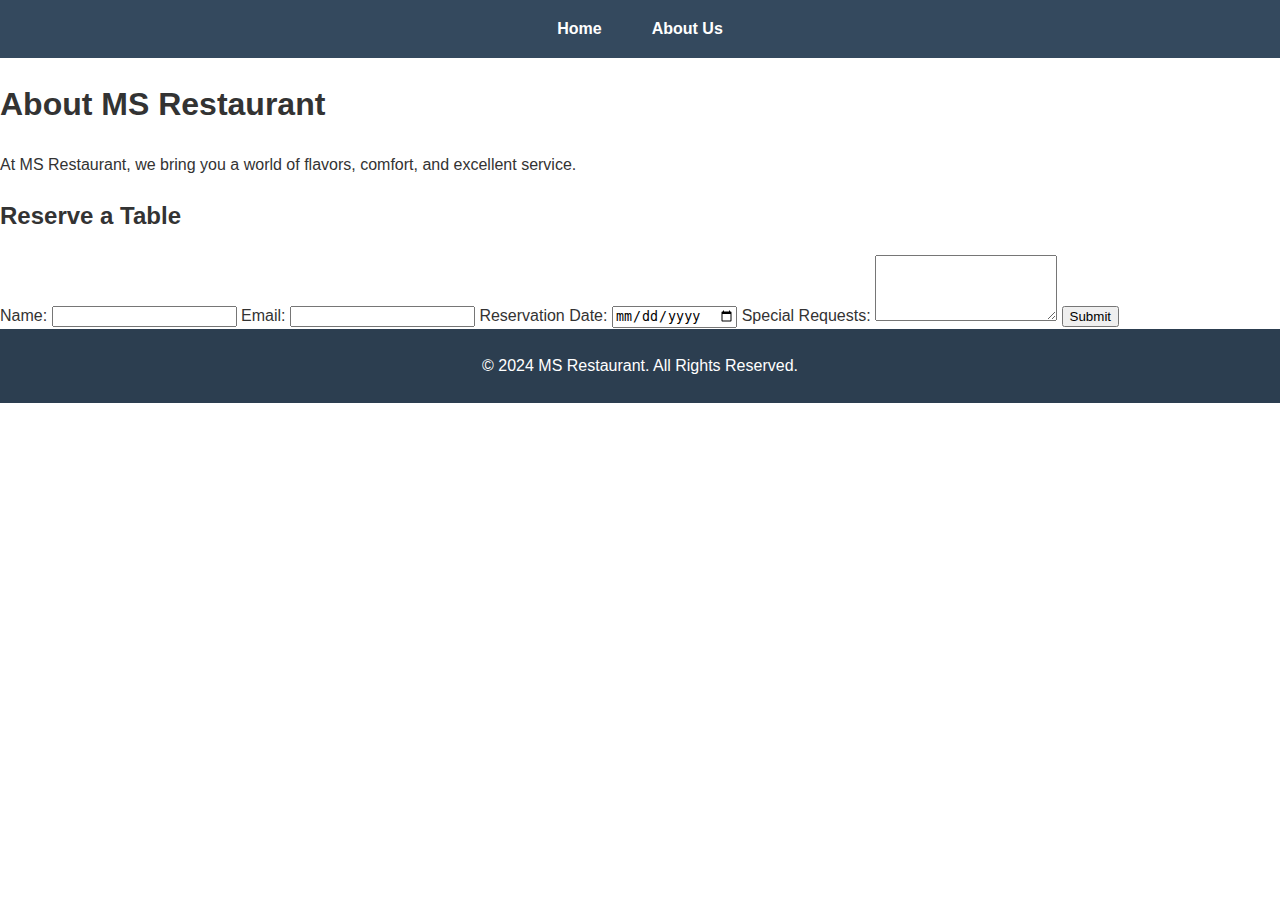
<file: about.html>
<!DOCTYPE html>
<html lang="en">
<head>
    <meta charset="UTF-8">
    <meta name="viewport" content="width=device-width, initial-scale=1.0">
    <title>About Us - MS Restaurant</title>
    <link rel="stylesheet" href="styles.css">
</head>
<body>
    <!-- Navigation Bar -->
    <nav>
        <ul>
            <li><a href="index.html">Home</a></li>
            <li><a href="about.html">About Us</a></li>
        </ul>
    </nav>

    <!-- About Section -->
    <header>
        <h1>About MS Restaurant</h1>
        <p>At MS Restaurant, we bring you a world of flavors, comfort, and excellent service.</p>
    </header>

    <!-- Reservation Form -->
    <section class="contact">
        <h2>Reserve a Table</h2>
        <form action="#">
            <label for="name">Name:</label>
            <input type="text" id="name" name="name" required>

            <label for="email">Email:</label>
            <input type="email" id="email" name="email" required>

            <label for="date">Reservation Date:</label>
            <input type="date" id="date" name="date" required>

            <label for="message">Special Requests:</label>
            <textarea id="message" name="message" rows="4"></textarea>

            <button type="submit">Submit</button>
        </form>
    </section>

    <!-- Footer -->
    <footer>
        <p>&copy; 2024 MS Restaurant. All Rights Reserved.</p>
    </footer>
</body>
</html>
</file>
<file: styles.css>
/* General Styles */
body {
    font-family: 'Arial', sans-serif;
    margin: 0;
    padding: 0;
    color: #333;
    line-height: 1.6;
}

/* Navigation Bar */
nav {
    background: #34495e;
    color: #fff;
    padding: 1em 0;
}

nav ul {
    list-style: none;
    text-align: center;
    margin: 0;
    padding: 0;
    display: flex;
    justify-content: center;
}

nav ul li {
    margin: 0 15px;
}

nav ul li a {
    text-decoration: none;
    color: #fff;
    font-weight: bold;
    padding: 5px 10px;
}

nav ul li a:hover {
    background: #2c3e50;
    border-radius: 5px;
}

/* Hero Section */
.hero img {
    width: 100%;
    height: 800px;
    object-fit: cover;
    display: block;
}



/* About Section */
.about {
    text-align: center;
    padding: 3em 2em;
    background: #ecf0f1;
}

.about h1 {
    font-size: 2.5em;
    color: #2c3e50;
}

.about p {
    font-size: 1.2em;
    max-width: 800px;
    margin: 0.5em auto;
}

/* Menu Section */
.menu {
    background: #f4f4f4;
    text-align: center;
    padding: 3em 2em;
}

.menu h2 {
    font-size: 2em;
    margin-bottom: 1em;
    color: #34495e;
}

.menu-items {
    display: flex;
    justify-content: center;
    flex-wrap: wrap;
    gap: 2em;
}

.menu-item {
    background: #fff;
    padding: 1em;
    border-radius: 10px;
    width: 200px;
    box-shadow: 0 2px 5px rgba(0, 0, 0, 0.1);
    text-align: center;
}

.menu-item img {
    border-radius: 5px;
    margin-bottom: 0.5em;
}

.menu-item h3 {
    margin: 0.5em 0;
    color: #2c3e50;
}

/* Opening Hours Section */
.hours {
    background: #34495e;
    color: #fff;
    text-align: center;
    padding: 2em;
}

.hours h2 {
    font-size: 2em;
    margin-bottom: 1em;
}

.hours p {
    font-size: 1.2em;
}

/* Footer */
footer {
    background: #2c3e50;
    color: #fff;
    text-align: center;
    padding: 1em 0;
}

footer p {
    margin: 0.5em 0;
}

footer a {
    color: #ecf0f1;
    text-decoration: none;
}

footer a:hover {
    text-decoration: underline;
}
</file>
